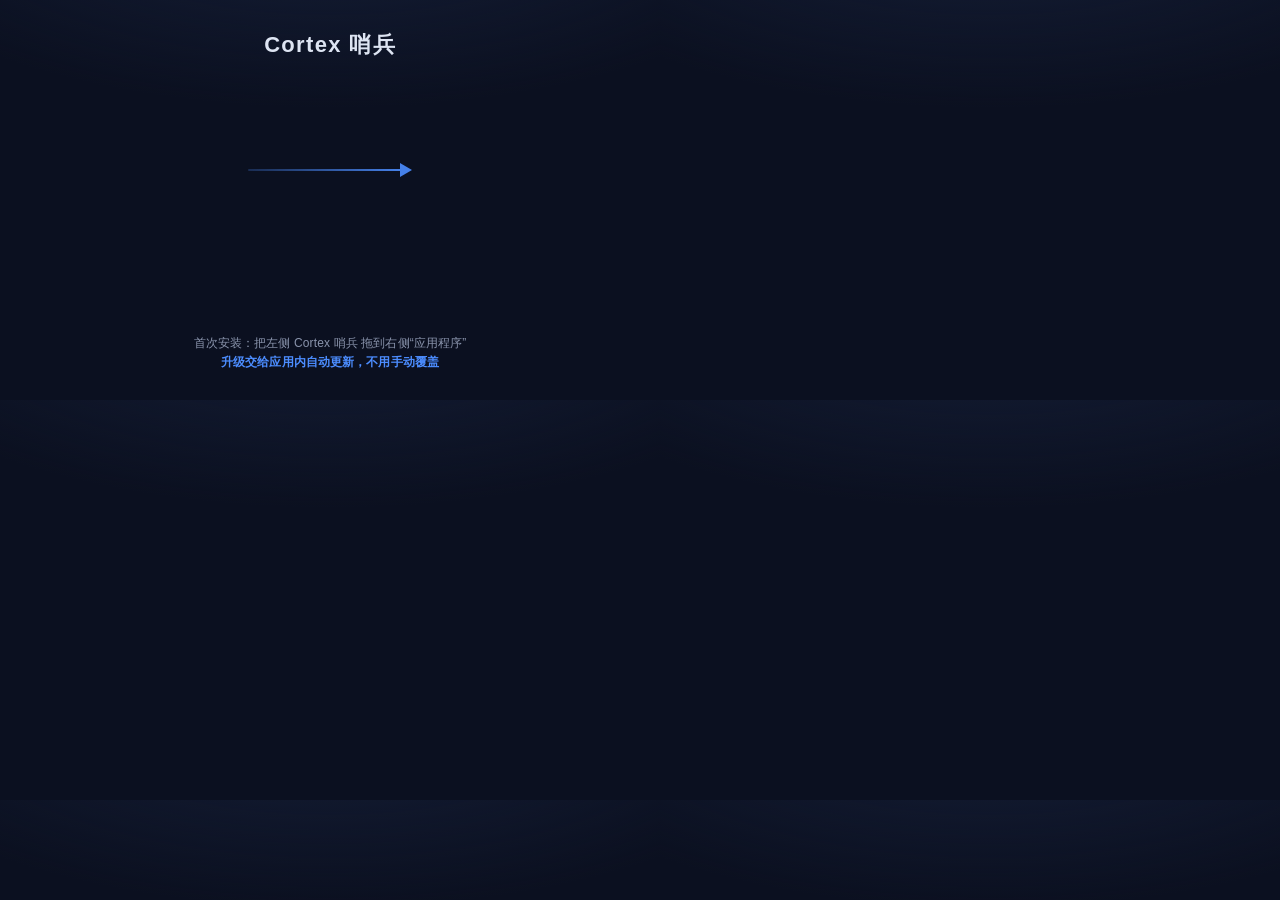
<file: scripts/dmg-assets/dmg-bg.html>
<!doctype html><html><head><meta charset="utf-8"><style>
  *{margin:0;box-sizing:border-box}
  html,body{width:660px;height:400px;overflow:hidden}
  body{font-family:-apple-system,'PingFang SC',sans-serif;
    background:radial-gradient(880px 380px at 50% -30%,#16203A 0%,transparent 60%),#0B1020;
    color:#E6EAF5;position:relative}
  .brand{position:absolute;top:30px;left:0;right:0;text-align:center;
    font-size:22px;font-weight:700;color:#DDE4F2;letter-spacing:.06em}
  /* Cortex哨兵.app(180,170) → Applications(480,170) */
  .arrow{position:absolute;top:162px;left:248px;width:164px;height:16px;display:flex;align-items:center;opacity:.9}
  .arrow .ln{height:2.5px;flex:1;background:linear-gradient(90deg,rgba(76,141,255,.25),#4C8DFF);border-radius:3px}
  .arrow .hd{width:0;height:0;border-top:7px solid transparent;border-bottom:7px solid transparent;border-left:12px solid #4C8DFF;margin-left:-1px}
  .hint{position:absolute;left:34px;right:34px;bottom:28px;text-align:center;color:#8A94AC;
    font-size:12px;line-height:1.6;letter-spacing:.01em}
  .hint strong{color:#4C8DFF;font-weight:600}
</style></head><body>
  <div class="brand">Cortex 哨兵</div>
  <div class="arrow"><div class="ln"></div><div class="hd"></div></div>
  <div class="hint">首次安装：把左侧 Cortex 哨兵 拖到右侧“应用程序”<br><strong>升级交给应用内自动更新，不用手动覆盖</strong></div>
</body></html>
</file>
